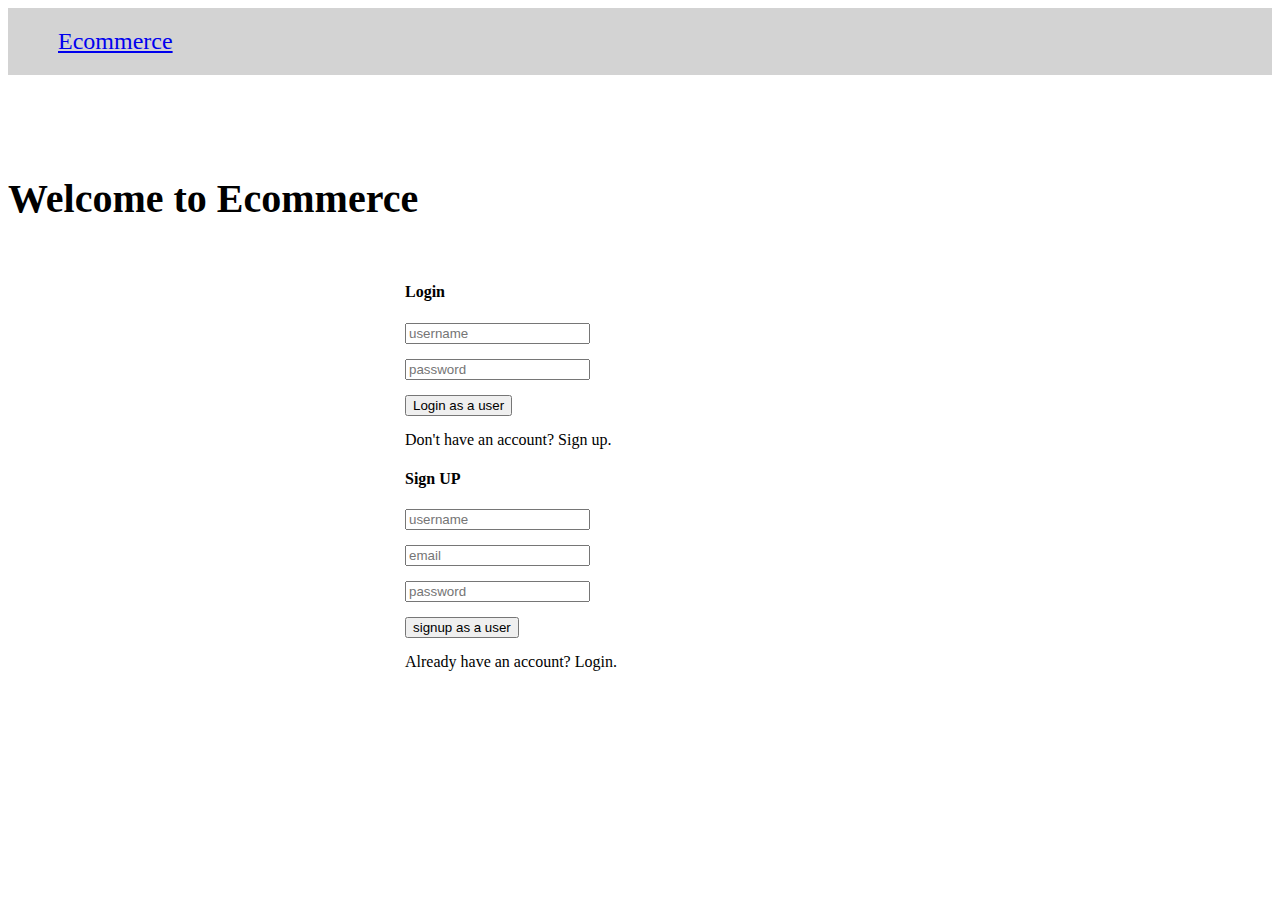
<file: index.html>
<!doctype html>
<html lang="en">
  <head>
    <meta charset="utf-8">
    <meta name="viewport" content="width=device-width, initial-scale=1">
    <title>E-comm Application</title>
    <link href="https://cdn.jsdelivr.net/npm/bootstrap@5.2.2/dist/css/bootstrap.min.css" rel="stylesheet" integrity="sha384-Zenh87qX5JnK2Jl0vWa8Ck2rdkQ2Bzep5IDxbcnCeuOxjzrPF/et3URy9Bv1WTRi" crossorigin="anonymous">
    <link rel="stylesheet" type="text/css" href="css/common.css">
    <link rel="stylesheet" type="text/css" href="css/home.css">
  </head>
  <body>
    <div id="homepage">
        <div id="header">
            <div class="container">
                <div class="row">
                    <div class="header-wrapper d-flex justify-content-between">
                        <div class="logo">
                            <a class="text-deoration-none" href="index.html">Ecommerce</a>
                        </div>
                        <div class="user-actions d-flex flex-row">
                            <a class="text-deoration-none" href="cart.html">Cart</a>
                            <div class="user-intro" id="userIntro">Hi user</div>
                            <div class="logout-btn" id="logoutBtn">Logout</div>
                        </div>
                    </div>
                </div>
            </div>
        </div>
        <div class="container">
            <div class="row">
                <h2 class="home-title text-center">Welcome to Ecommerce</h2>
                <div class="category-list d-flex justify-content-center align-items-center"  id="categoryList">
                   
                </div>
                <div class="category-title text-center">
                    Selct a category to start shopping
                </div>
            </div>
        </div>
    </div>
    <script src="js/common.js"></script>
    <script src="js/home.js"></script>
    <!-- <script src="https://cdn.jsdelivr.net/npm/bootstrap@5.2.2/dist/js/bootstrap.bundle.min.js" integrity="sha384-OERcA2EqjJCMA+/3y+gxIOqMEjwtxJY7qPCqsdltbNJuaOe923+mo//f6V8Qbsw3" crossorigin="anonymous"></script> -->
  </body>
</html>
</file>
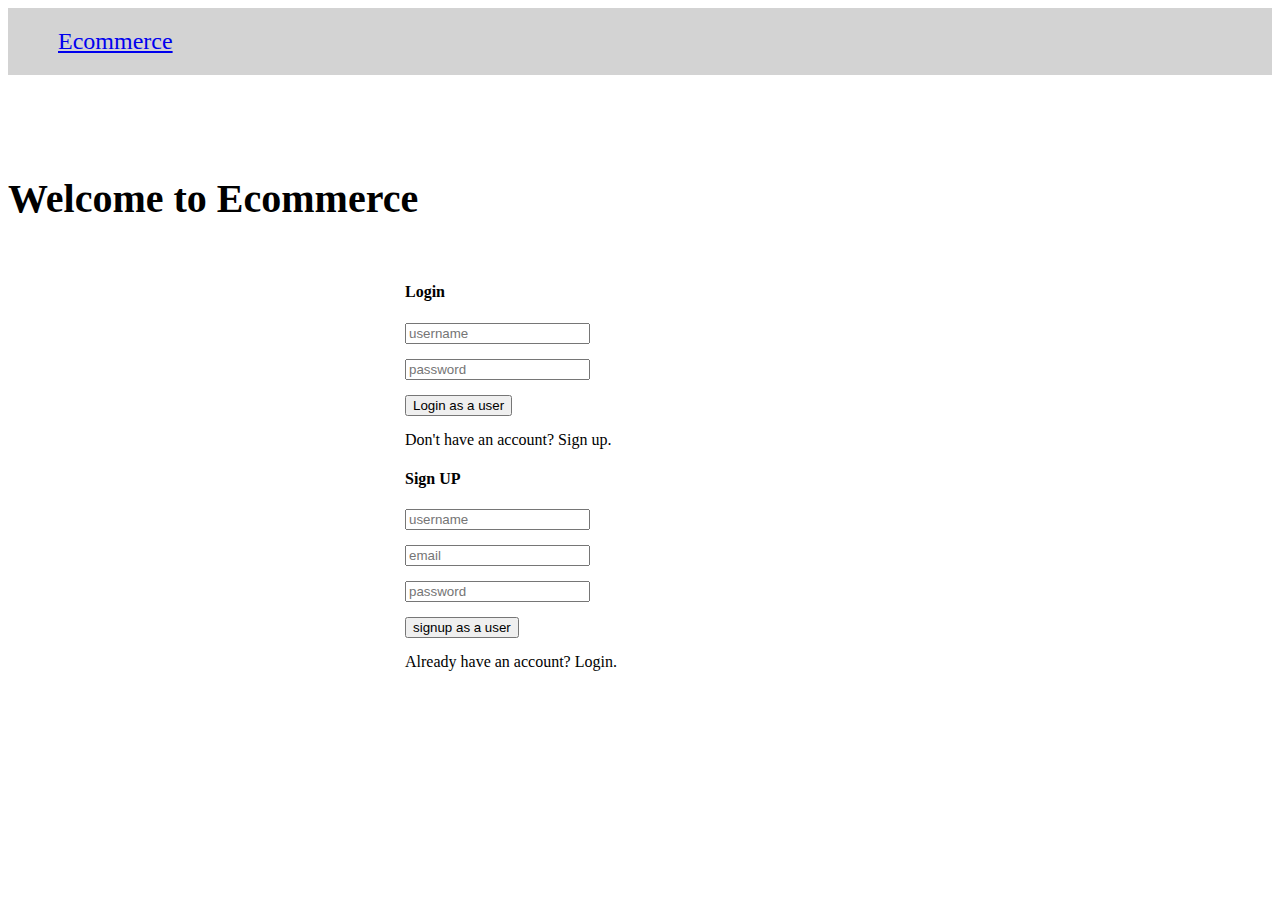
<file: login.html>
<!doctype html>
<html lang="en">
  <head>
    <meta charset="utf-8">
    <meta name="viewport" content="width=device-width, initial-scale=1">
    <title>E-comm Application</title>
    <link href="https://cdn.jsdelivr.net/npm/bootstrap@5.2.2/dist/css/bootstrap.min.css" rel="stylesheet" integrity="sha384-Zenh87qX5JnK2Jl0vWa8Ck2rdkQ2Bzep5IDxbcnCeuOxjzrPF/et3URy9Bv1WTRi" crossorigin="anonymous">
    <link rel="stylesheet" type="text/css" href="css/common.css">
    <link rel="stylesheet" type="text/css" href="css/login.css">
  </head>
  <body>
    
    <div id="loginPage">
        <div class="navbar navbar-expand-lg navbar-light">
            <div class="conatiner">
                <div class="row">
                    <a class="navbar-brand"href="#">Ecommerce</a>
                </div>
            </div>

        </div>

        <div class="container">
            <div class="row">
                <h2 class="home-title text-center">Welcome to Ecommerce</h2>
                <div clas="loginSignup-Wrapper">
                    <div class="loginContainer">
                        <div class="login-wrapper" id="loginform">
                            <h4 class="text-center">Login</h4>
                            <div class="input-group">
                                <input type="text" placeholder="username" class="form-control" id="loginUserName">
                            </div>
        
                            <div class="input-group">
                                <input type="password" placeholder="password" class="form-control" id="loginPassword">
                            </div>
        
                            <div class="input-group">
                                <button class="form-control btn btn-primary" id="loginbtn">Login as a user</button>
                            </div>
                            <div class="signupbtn text-center text-info" id="showSignUpBtn">
                                Don't have an account? Sign up.
                            </div>
                            <div class="auth-error-msg text-center text-danger" id="loginauthErrMsg"></div>
                            <div class="auth-error-msg text-center text-success" id="loginsuccErrMsg"></div>
                        </div>
                    </div>
                    
                    <div class="signupContainer">
                        <div class="login-wrapper d-none" id="signupform">
                            <h4 class="text-center">Sign UP</h4>
                            <div class="input-group">
                                <input type="text" placeholder="username" class="form-control" id="signupUserName">
                            </div>
                            <div class="input-group">
                                <input type="text" placeholder="email" class="form-control" id="SignupUserEmail">
                            </div>
        
                            <div class="input-group">
                                <input type="password" placeholder="password" class="form-control" id="signupPassword">
                            </div>
        
                            <div class="input-group">
                                <button class="form-control btn btn-primary" id="signupbtn">signup as a user</button>
                            </div>
                            <div class="signupbtn text-center text-info" id="showLoginBtn">
                                Already have an account? Login.
                            </div>
                            <div class="auth-error-msg text-center text-danger" id="authErrMsg"></div>
                            <div class="auth-error-msg text-center text-success" id="succErrMsg"></div>
                        
                        </div>
                       
                    </div>
                   
                </div>
               
                
            </div>
        </div>
    </div>
    <script src="js/common.js"></script>
    <script src="js/login.js"></script>
    <!-- <script src="https://cdn.jsdelivr.net/npm/bootstrap@5.2.2/dist/js/bootstrap.bundle.min.js" integrity="sha384-OERcA2EqjJCMA+/3y+gxIOqMEjwtxJY7qPCqsdltbNJuaOe923+mo//f6V8Qbsw3" crossorigin="anonymous"></script> -->
  </body>
</html>
</file>
<file: css/common.css>
#header{
    background-color: whitesmoke;
    padding: 32px 0px;
}

#header .header-wrapper .logo{
    font-size: 24px;
    line-height: 24px;
}

.logo a{
    color: black;
    text-decoration: none;
}

.user-actions{
    font-size: 16px;
    line-height: 24px;
}

.user-actions a{
    text-decoration: none;
    color: black;
     margin-right: 40px;
}

.user-actions .logout-btn{
    margin-left: 40px;
    cursor: pointer;
}

div.navbar{
    padding: 20px 0;
    background-color: lightgray;
}

a.navbar-brand{
    font-size: 24px;
}
</file>
<file: css/home.css>
.home-title{
    font-size: 40px;
    margin-top: 100px;
}

.category-list{
    margin-top: 50px;

}
.category-title{
    margin-top: 20px;
    font-size: 18px;
}
.category-list .category-item {
    border: 1px solid black;
    box-shadow: 0 10px 15px black;
    margin: 20px;
    width: 150px;
    background-color: black;
}

.category-list .category-item a{
    font-size: 18px;
    padding: 30px 20px;
}
</file>
<file: css/login.css>
.login-wrapper #loginBtn, 
.login-wrapper #signupBtn{
    /* display: flex;
    flex-direction: column; */
    width: 600px;
    height: 50px auto ;
    
}

.login-wrapper{
    margin-right: 20px;
}

.navbar-brand{
    margin-left: 50px;
}
.loginContainer{
    display: flex;
    justify-content: center;
    margin-top: 40px;
}
.signupContainer{
    display: flex;
    justify-content: center;
    /* margin-top: 40px; */
}


.loginSignup-Wrapper{
    display: flex;
    justify-content: center;
}

.login-wrapper #loginBtn{
    cursor: pointer;
    width: 300px;
    margin: 20px auto;
}

.home-title{
    font-size: 40px;
    margin-top: 100px;
}

.input-group{
    margin-bottom: 15px;
    width: 450px;
}
</file>
